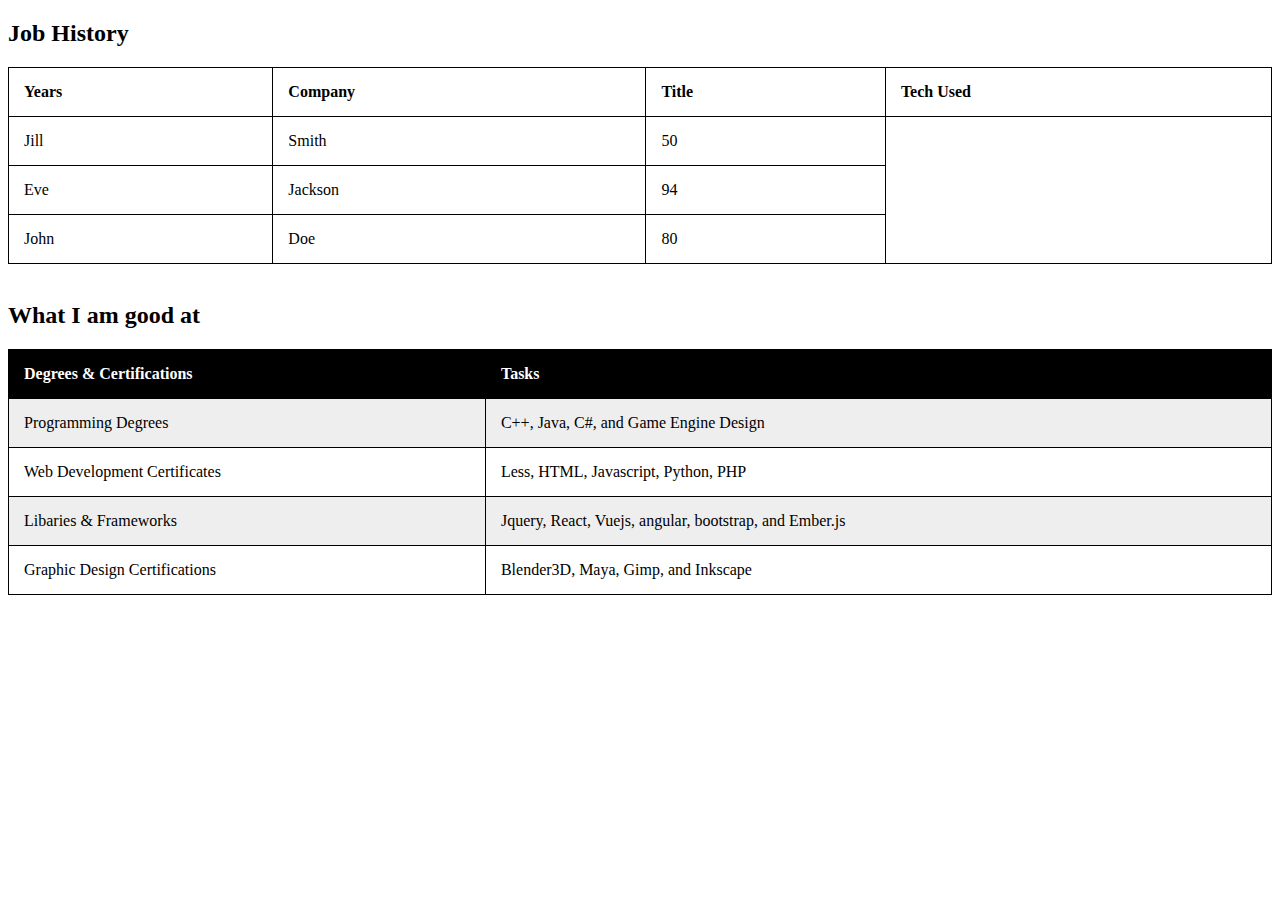
<file: t.html>
<!DOCTYPE html>
<html>
<head>
<style>
table {
  width:100%;
}
table, th, td {
  border: 1px solid black;
  border-collapse: collapse;
}
th, td {
  padding: 15px;
  text-align: left;
}
table#t01 tr:nth-child(even) {
  background-color: #eee;
}
table#t01 tr:nth-child(odd) {
 background-color: #fff;
}
table#t01 th {
  background-color: black;
  color: white;
}
</style>
</head>
<body>

<h2>Job History</h2>
<table>
  <tr>
    <th>Years</th>
    <th>Company</th> 
    <th>Title</th>
    <th>Tech Used</th>
  </tr>
  <tr>
    <td>Jill</td>
    <td>Smith</td>
    <td>50</td>
  </tr>
  <tr>
    <td>Eve</td>
    <td>Jackson</td>
    <td>94</td>
  </tr>
  <tr>
    <td>John</td>
    <td>Doe</td>
    <td>80</td>
  </tr>
</table>
<br>
<h2>What I am good at</h2>
<table id="t01">
    <tr>
      <th>Degrees & Certifications</th>
      <th>Tasks</th> 
    
    </tr>
    <tr>
      <td>Programming Degrees</td>
      <td>C++, Java, C#, and Game Engine Design</td>
      
    </tr>
    <tr>
      <td>Web Development Certificates</td>
      <td>Less, HTML, Javascript, Python, PHP</td>
     
    </tr>
    <tr>
      <td>Libaries & Frameworks</td>
      <td>Jquery, React, Vuejs, angular, bootstrap, and Ember.js </td>
     
    </tr>
    <tr>
        <td>Graphic Design Certifications</td>
        <td>Blender3D, Maya, Gimp, and Inkscape</td>
    </tr>
  </table>
  

</body>
</html>
</file>
